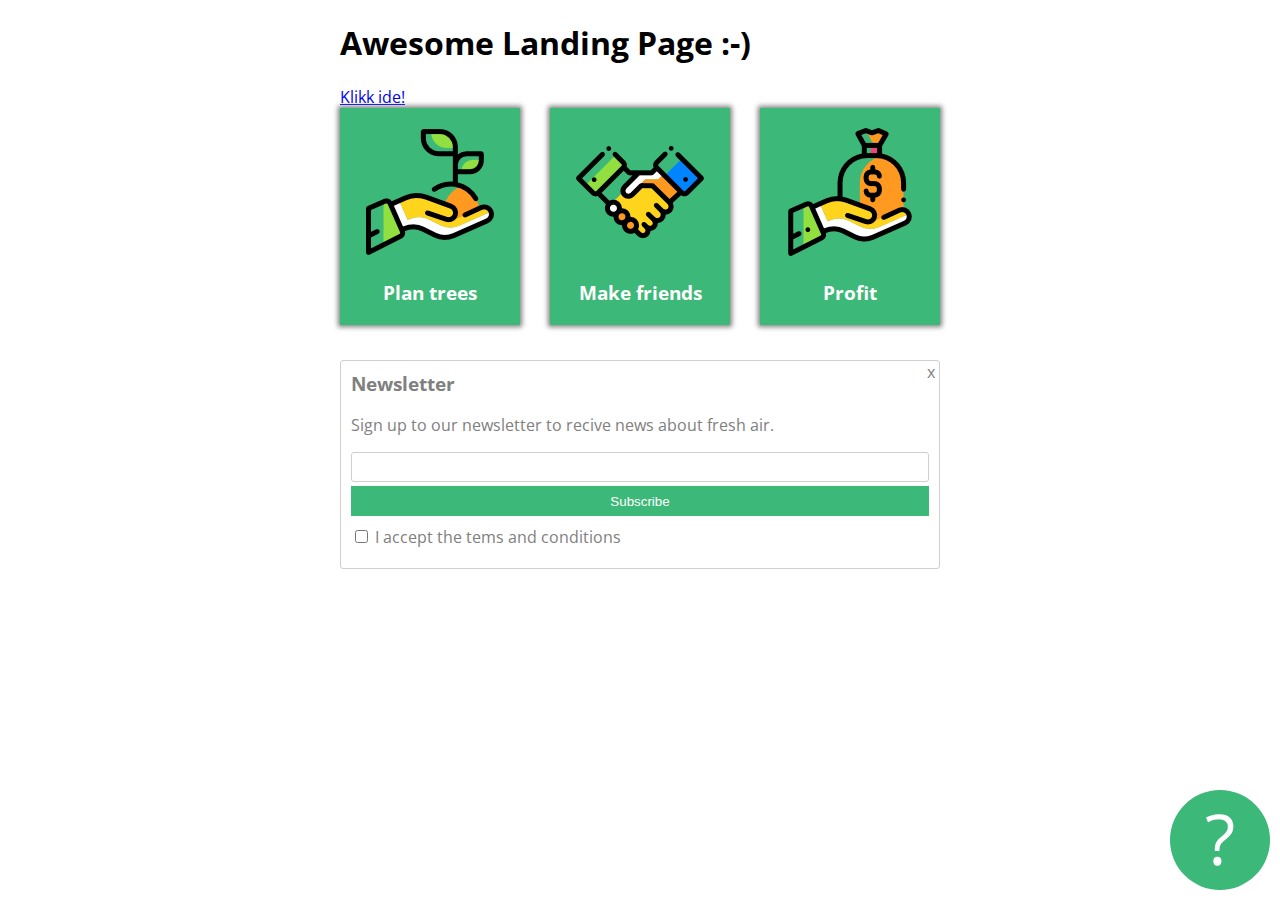
<file: index.html>
<!DOCTYPE html>
<html lang="en" >
<head>
  <meta charset="UTF-8">
  <title>CodePen - Haladó HTML és CSS</title>
  <link rel="preconnect" href="https://fonts.googleapis.com">
<link rel="preconnect" href="https://fonts.gstatic.com" crossorigin>
<link href="https://fonts.googleapis.com/css2?family=Open+Sans:wght@300;400&family=Poppins:wght@200&family=Ubuntu:wght@300&display=swap" rel="stylesheet"> <link rel="stylesheet" href="./style.css">

</head>
<body>
<!-- partial:index.partial.html -->
<div class= "container">
  <h1>Awesome Landing Page :-)</h1>
  <a href="about.html">Klikk ide!</a>
  <div id="card-holder">
    <div class= "card">
      <img src="img/tree.png" alt="">
      <h3>Plan trees</h3>
   </div>
    <div class= "card middle">
      <img src="img/deal.png" alt="">
      <h3>Make friends</h3>
   </div>
    <div class= "card">
      <img src="img/money.png" alt="">
      <h3>Profit</h3>
    </div>
  </div>
  
  <div class= "newsletter">
    <h3> Newsletter</h3>
     <p>Sign up to our newsletter to recive news about fresh air.</p>
    <form>
      <input id="email" type="text">
      <button type= "submit">
        Subscribe
      </button>
      <input id="terms" type="checkbox">
      <label for="terms"> I accept the tems and conditions </label>
    </form>
    <div id= "closex">
      x
    </div>
  </div>
  <div id="questionmark">?</div>
</div>
<!-- partial -->
  
</body>
</html>
</file>
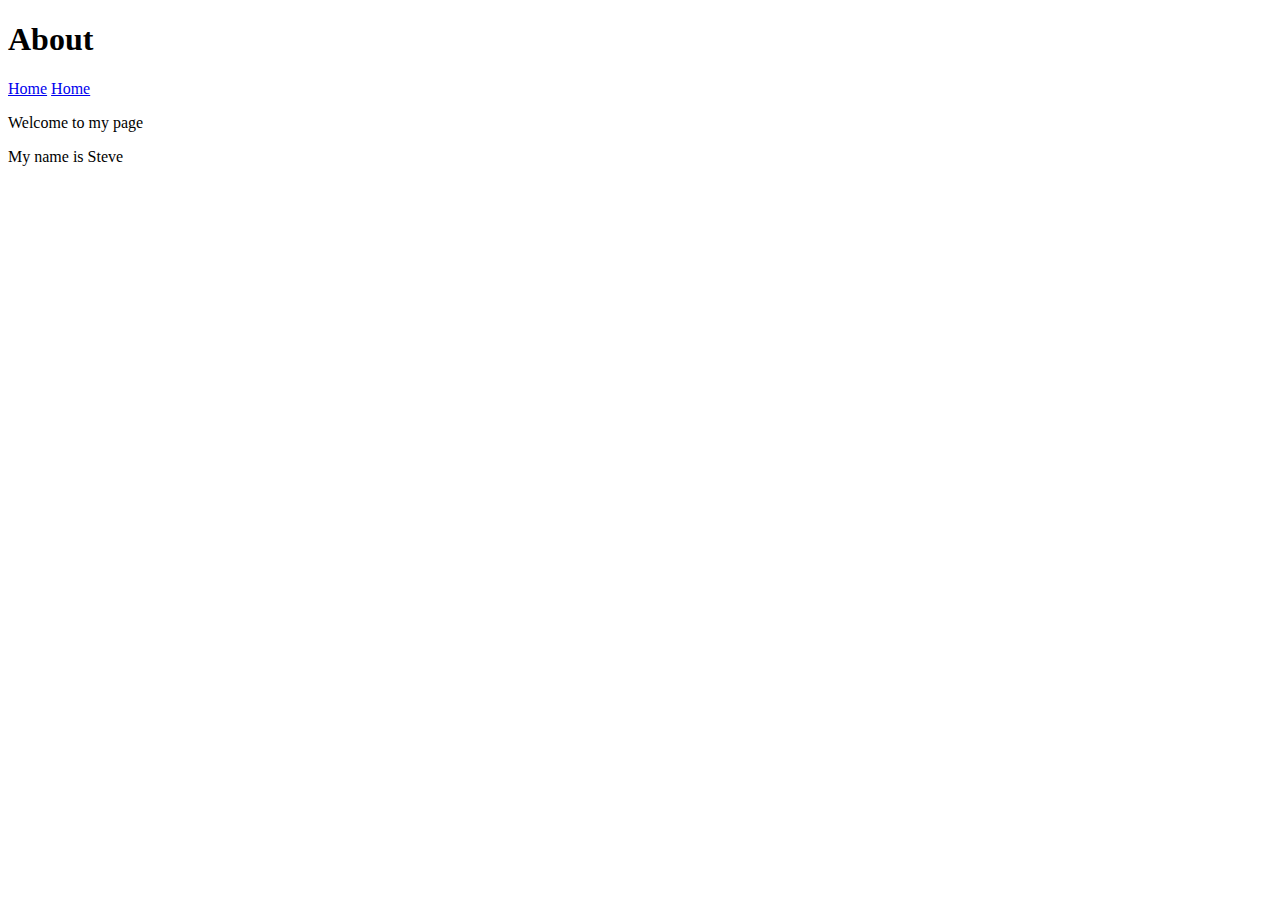
<file: about.html>
<!DOCTYPE html>
<html lang="en">
<head>
    <meta charset="UTF-8">
    <meta http-equiv="X-UA-Compatible" content="IE=edge">
    <meta name="viewport" content="width=device-width, initial-scale=1.0">
    <title>Document</title>
</head>
<body>
    <h1>About</h1>
    <a href="index.html"> Home</a>
    <a href="/">Home</a>
    <p>Welcome to my page</p>
    <p>My name is Steve</p>
    
</body>
</html>
</file>
<file: style.css>
.container {
  width: 600px;
  margin-left: auto;
  margin-right: auto;
  font-family: 'Open Sans', sans-serif;
}

.newsletter {
  color: gray;
  border: solid thin #cfcfcf;
  padding: 10px;
  border-radius: 3px;
  padding-bottom: 20px;
  position: relative;
  margin-top: 35px;
  }

.newsletter button {
  background-color: #3cb878;
  border: none;
  color: white;
  display: block;
  width: 100%;
  height: 30px;
  margin-bottom: 10px;
}

.newsletter input#email {
  display: block;
  width: 100%;
  height: 30px;
  margin-bottom: 4px;
  border: solid #cfcfcf 1px;
  border-radius: 3px;
  padding: 0;
  box-sizing: border-box;
}

.newsletter h3{
  margin-top: 0px; 
}

.newsletter #terms{
  position: relative;
  top: 1x;
}

.newsletter #closex {
  position: absolute;
  top: 0px;
  right: 4px;
}

#questionmark{
  background-color: #3cb878;
  width: 100px;
  height: 100px;
  border-radius: 50%;
  color: white;
  font-size:70px;
  text-align: center;
  position: fixed;
  bottom: 10px;
  right: 10px;   
}

.card {
  background-color: #3cb878;
  width: 180px;
  text-align: center;
  color: white;
  padding: 20px 0;
  box-shadow: 0px 0px 5px 2px grey;
   
}
.card h3{
  margin-bottom: 0;
}

#card-holder{
  display: flex;
  justify-content: space-between;
  align-items: center;
  flex-direction: row;
  align-content: center;
  
}

.card.middle{
  padding:;
}
</file>
